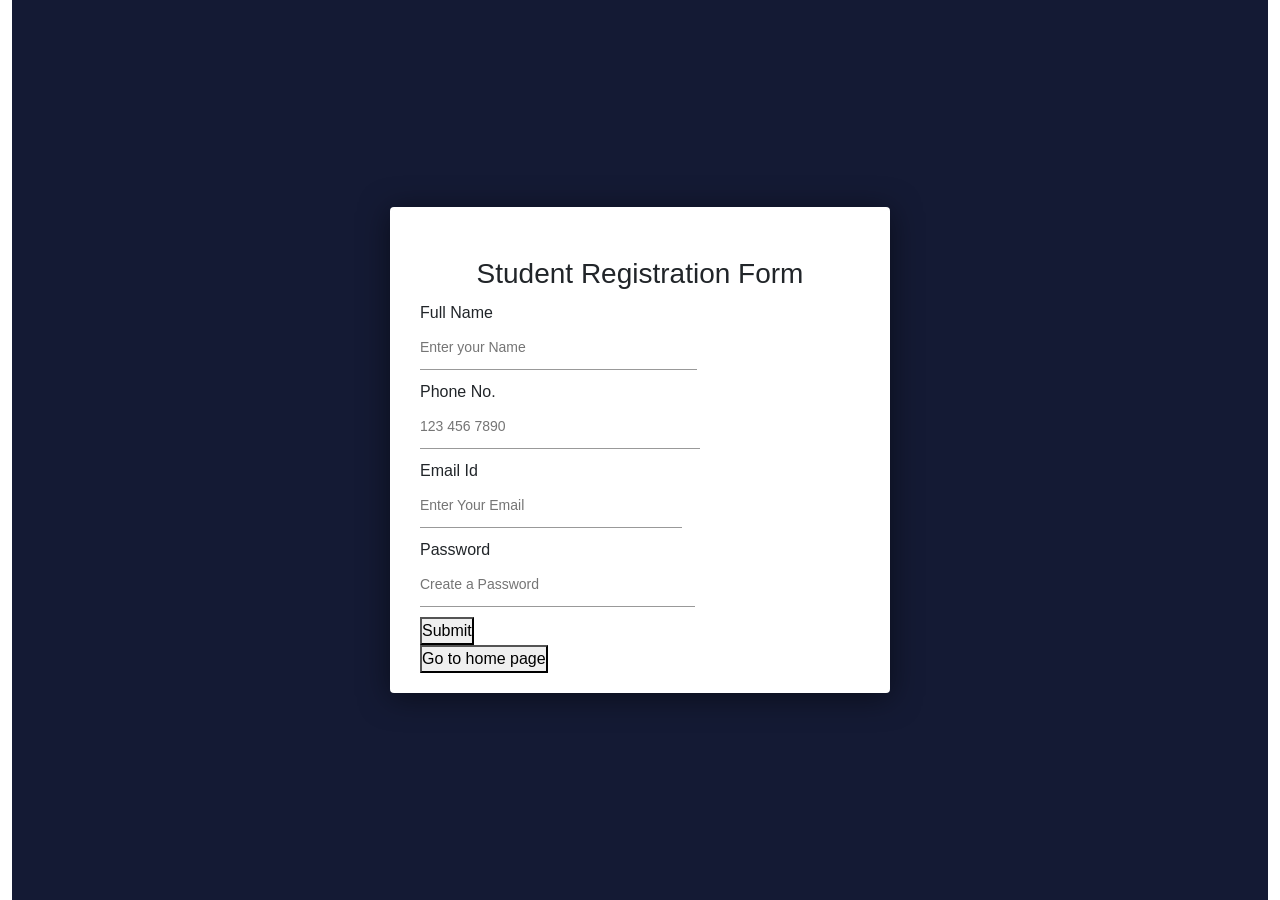
<file: target/classes/static/html/index.html>
<!DOCTYPE html>
<html lang="en">
<head>
    <meta charset="UTF-8">
    <meta name="viewport" content="width=device-width, initial-scale=1.0">
    <title>Student Registration Form</title>
    <link rel="stylesheet" href="../css/style.css">
    <link rel="stylesheet"
          href="https://fonts.googleapis.com/css2?family=Material+Symbols+Outlined:opsz,wght,FILL,GRAD@24,400,0,0&icon_names=check_circle" />
    <link href="https://cdn.jsdelivr.net/npm/bootstrap@5.2.3/dist/css/bootstrap.min.css" rel="stylesheet" integrity="sha384-rbsA2VBKQhggwzxH7pPCaAqO46MgnOM80zW1RWuH61DGLwZJEdK2Kadq2F9CUG65" crossorigin="anonymous">
</head>
<body>
<div class="container-fluid">

<div class="container-1">
    <form action="#">
        <h3>Student Registration Form</h3>
        <div class="input-group">
            <div>
            <label>Full Name</label>
            <input type="text" placeholder="Enter your Name" id="user-name" onkeyup="validateName()">
            </div>
            <span id="name-error"></span>
        </div>
        <div class="input-group">
            <div>

            <label>Phone No.</label>
            <input type="tel" placeholder="123 456 7890" id="user-phone" onkeyup="validatePhone()">
            </div>
            <span id="phone-error"></span>
        </div>
        <div class="input-group">
            <div>

            <label>Email Id</label>
            <input type="email" placeholder="Enter Your Email" id="user-email" onkeyup="validateEmail()">
            </div>
            <span id="email-error"></span>
        </div>
        <div class="input-group">
            <div>

            <label>Password</label>
            <input type="password" placeholder="Create a Password" id="user-password" onkeyup="validatePassword()">
            </div>
            <span id="password-error"></span>
        </div>

        <div>
            <button id="submit" onclick="validateForm()">Submit</button>
            <span id="submit-error"></span>
        </div>
        <button class="home-button"><a href="home.html" style="text-decoration: none; color: black;"> Go to home page</a></button>
    </form>
</div>
</div>
<script src="../js/jquery-3.7.1.js"></script>
<script src="../js/script.js"></script>
</body>
</html>
</file>
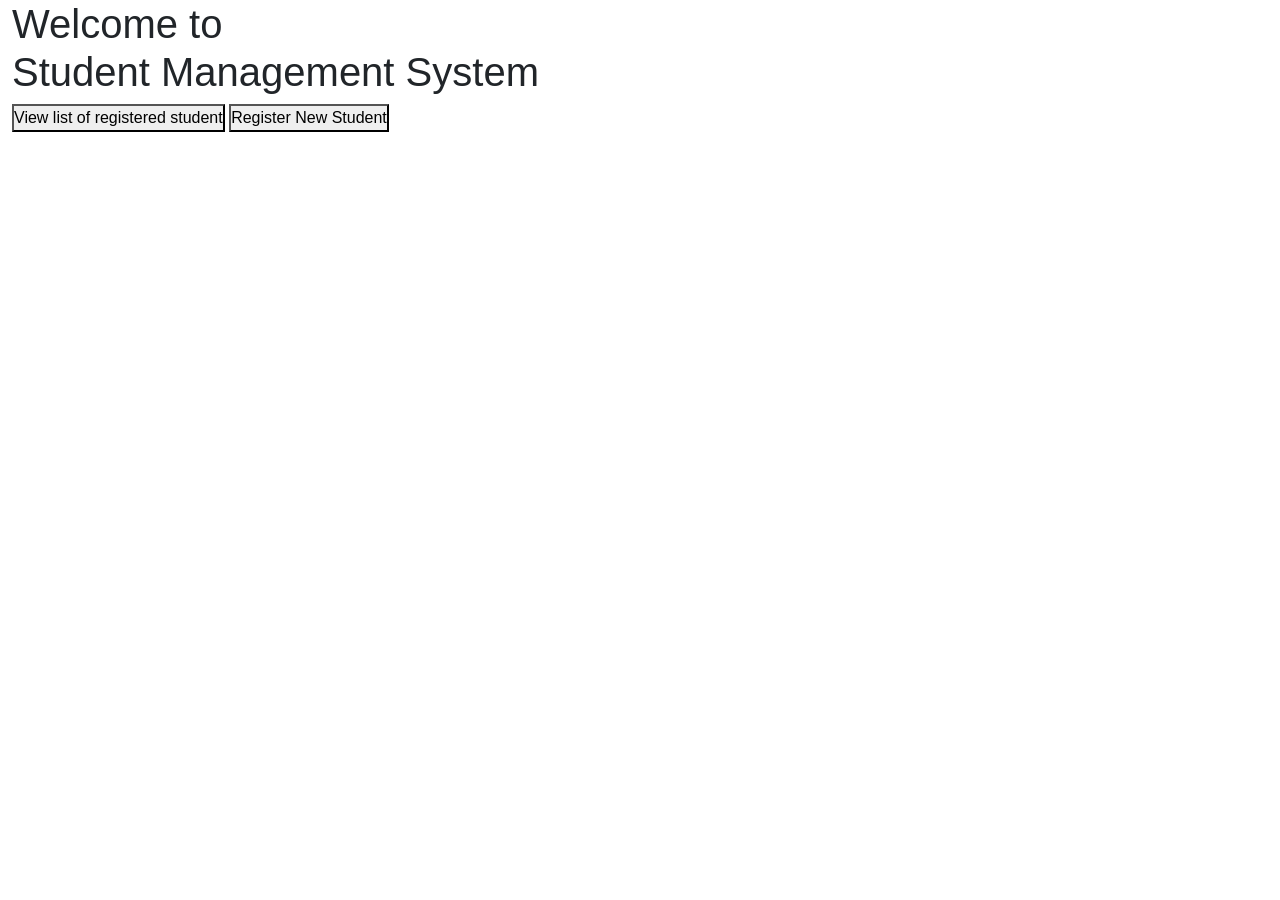
<file: target/classes/static/html/home.html>
<!DOCTYPE html>
<html lang="en">
<head>
    <meta charset="UTF-8">
    <meta http-equiv="X-UA-Compatible" content="IE=edge">
    <meta name="viewport" content="width=device-width, initial-scale=1.0">
    <title>Student Management System</title>
    <link rel="stylesheet" href="../css/style.css">
    <link href="https://cdn.jsdelivr.net/npm/bootstrap@5.2.3/dist/css/bootstrap.min.css" rel="stylesheet" integrity="sha384-rbsA2VBKQhggwzxH7pPCaAqO46MgnOM80zW1RWuH61DGLwZJEdK2Kadq2F9CUG65" crossorigin="anonymous">
</head>
<body>
<div class="container-fluid">

<div id="home">
    <h1>Welcome to <br> Student Management System</h1>
    <button id="list-button" ><a href="list.html" style="text-decoration: none; color: black;"> View list of registered student</a></button>
    <button id="show-form" ><a href="index.html" style="text-decoration: none; color: black;">Register New Student</a></button>
</div>
</div>
<script src="../js/jquery-3.7.1.js"></script>
<script src="../js/script.js" defer></script>
</body>
</html>
</file>
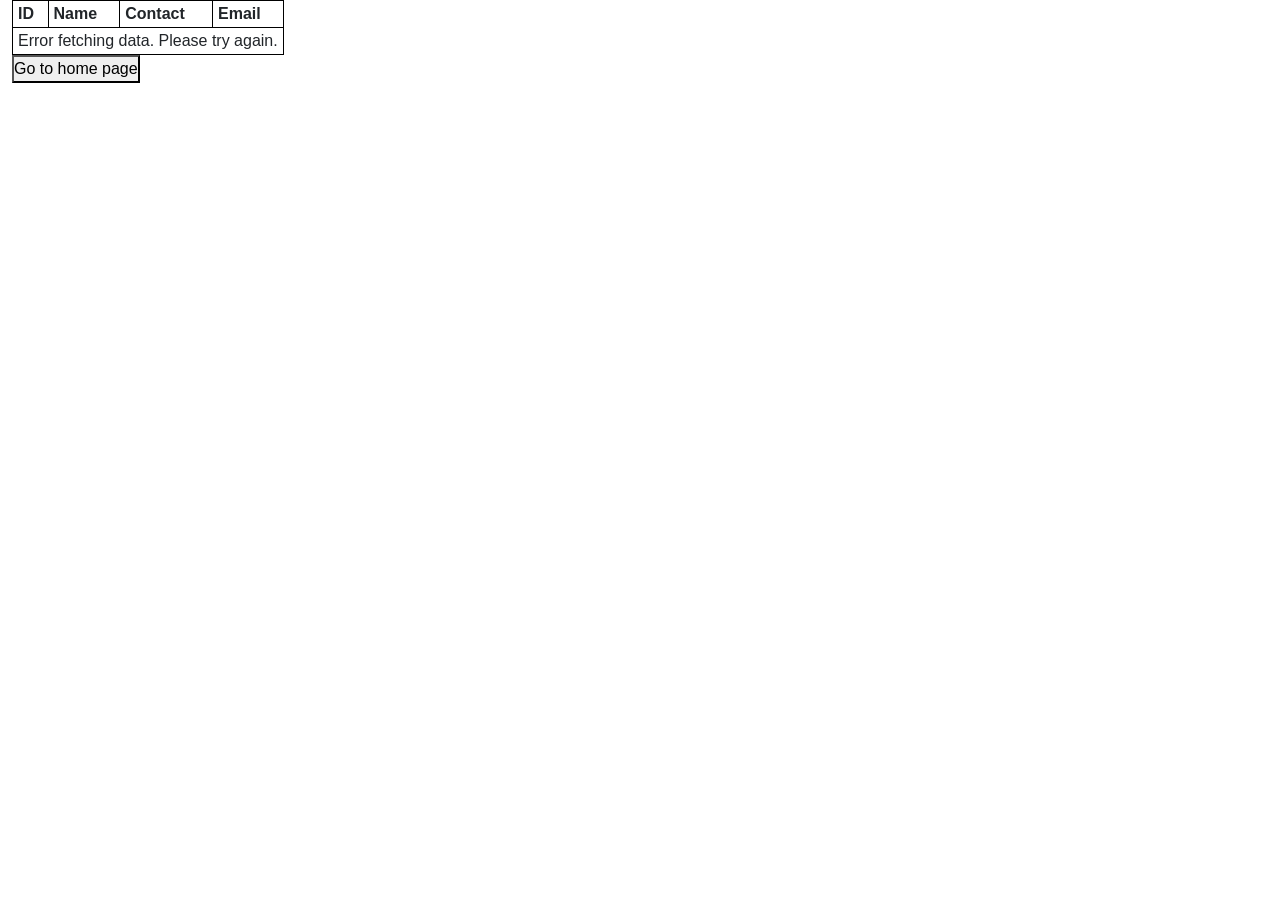
<file: target/classes/static/html/list.html>
<!DOCTYPE html>
<html lang="en">
<head>
    <meta charset="UTF-8">
    <title>Student List</title>
    <link href="https://cdn.jsdelivr.net/npm/bootstrap@5.2.3/dist/css/bootstrap.min.css" rel="stylesheet" integrity="sha384-rbsA2VBKQhggwzxH7pPCaAqO46MgnOM80zW1RWuH61DGLwZJEdK2Kadq2F9CUG65" crossorigin="anonymous">
    <link rel="stylesheet" href="../css/style.css">
</head>
<body onload="showList()">
<div class="container-fluid">

<div id="list" >
    <table>
        <thead>
        <tr>
            <th>ID</th>
            <th>Name</th>
            <th>Contact</th>
            <th>Email</th>
        </tr>
        </thead>
        <tbody id="table-body">
        </tbody>
    </table>
    <button class="home-button" ><a href="home.html" style="text-decoration: none; color: black;">Go to home page</a> </button>
</div>
</div>
<script src="../js/jquery-3.7.1.js"></script>
<script src="../js/script.js"></script>
</body>
</html>
</file>
<file: target/classes/static/css/style.css>
*{
    margin: 0;
    padding: 0;
    box-sizing: border-box;
    font-family: 'Poppins', sans-serif;
}

.container-1{
    width: 100%;
    height: 100vh;
    background: #141a34;
    display: flex;
    align-items: center;
    justify-content: center;
}
h3{
    text-align: center;

}
.container-1 form{
    width: 90%;
    max-width: 500px;
    padding: 50px 30px 20px;
    background: #fff;
    border-radius: 4px;
    box-shadow: 0px 4px 30px rgba(0,0,0,0.5);
    position: relative;
}


.input-group{
    width: 100%;
    display: flex;
    align-items: center;
    margin: 10px 0;
    position: relative;
}
.input-group label{
    flex-basis: 28%;
}
.input-group input{
    flex-basis: 68%;
    background: transparent;
    border: 0;
    outline: 0;
    padding: 10px 0;
    border-bottom: 1px solid #999;
    color: #333;
    font-size: 16px;
    width: 100%;
}
::placeholder{
    font-size: 14px;
}
form-button{
    background: #141a34;
    color: #fff;
    border-radius: 4px;
    border: 1px solid rgba(255, 255, 255, 0.7);
    padding: 10px 40x;
    outline: 0;
    cursor: pointer;
    display: block;
    margin: 30px auto 10px;
}
.input-group span{
	width: 400px;
    font-size: 14px;
    color: red;
    display: flex;
    flex-direction: column;
}
#submit-error{
    color:red;
}
table, th, tbody, thead, tr, td {
border: 1px solid black;
border-collapse: collapse;
padding: 1px 5px 1px 5px;
}
</file>
